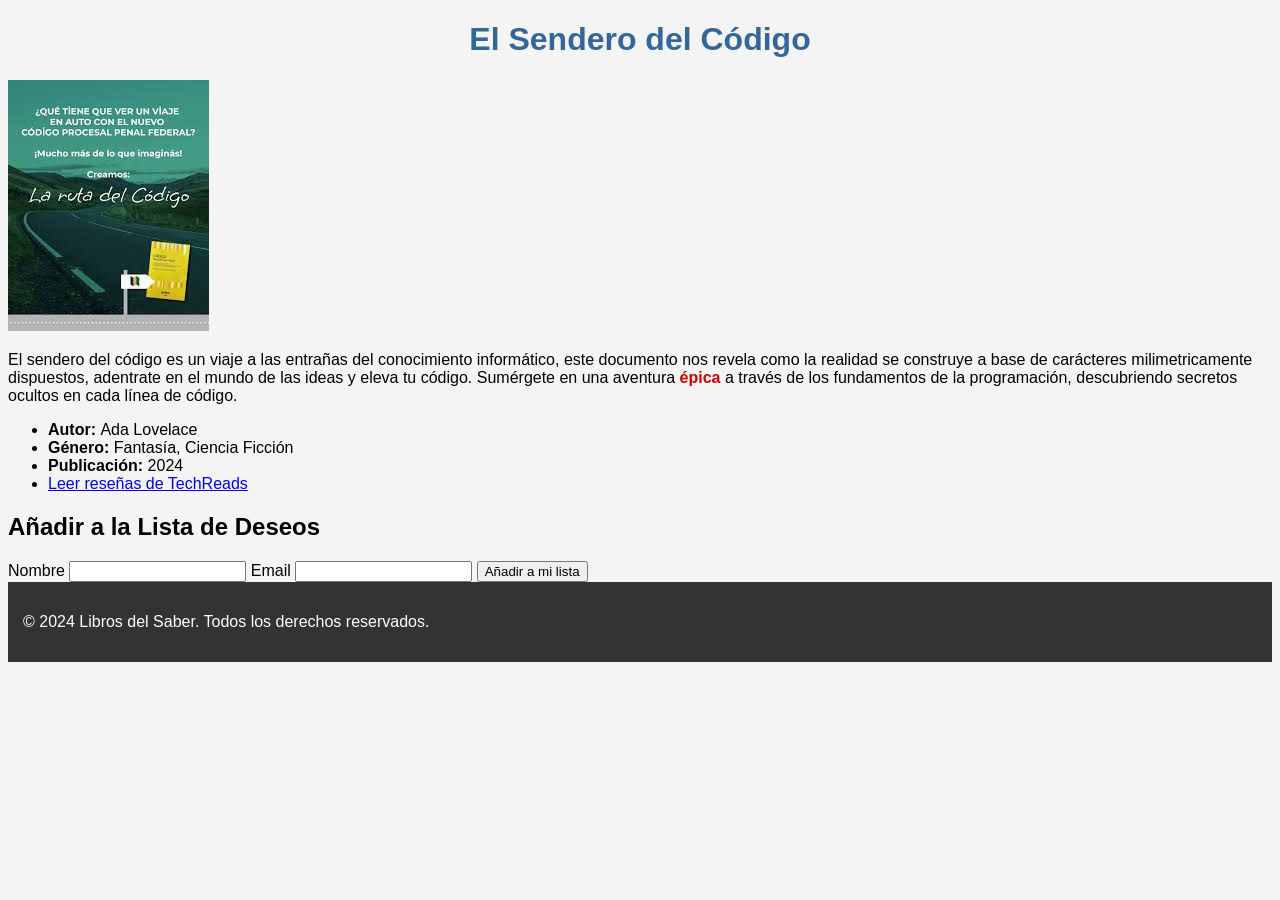
<file: lengujeDeMarcas/UD02_practica_Silvio_Aguilar/index.html>
<!DOCTYPE html>
<html lang="es">

<head>
    <meta charset="UTF-8">
    <meta name="viewport" content="width=device-width, initial-scale=1.0">
    <title>UD2 practica Silvio Aguilar</title>

    <!--Estilos vinculados-->
    <link rel="stylesheet" href="styles.css">

</head>

<body>

    <!--Header-->
    <header>
        <h1>El Sendero del Código</h1>
    </header>
    <!--Fin Header-->

    <!--///////////////////////////////////////////////////-->


    <!--Main-->

    <main>
        <img src="./assets/images/portada.png" alt="Portada el sendero del código">
        <p>El sendero del código es un viaje a las entrañas
            del conocimiento informático, este documento nos revela
            como la realidad se construye a base de carácteres milimetricamente dispuestos,
            adentrate en el mundo de las ideas y eleva tu código.

            Sumérgete en una aventura <span class="resaltado">épica</span> a través de los fundamentos de la
            programación, descubriendo secretos ocultos en cada línea de código.

        </p>

        <ul>
            <li><strong>Autor: </strong>Ada Lovelace</li>
            <li><strong>Género: </strong>Fantasía, Ciencia Ficción</li>
            <li><strong>Publicación: </strong>2024</li>
            <li><a href="https://silvio-aguilar.github.io/proyectos/curriculum/silvio-aguilar-cv.html"
                    target="_blank">Leer reseñas de TechReads</a></li>
        </ul>

    </main>

    <!--Fin Main-->

    <!--///////////////////////////////////////////////////-->


    <!--Section-->
    <section>
        <h2>Añadir a la Lista de Deseos</h2>

        <form>
            <label for="nombre">Nombre</label>
            <input type="text" name="nombre" required id="inputForm">

            <label for="email">Email</label>
            <input type="email" required id="inputForm">

            <button type="submit" id="btnSubmit">Añadir a mi lista</button>
        </form>
    </section>
    <!--Fin Section-->

    <!--///////////////////////////////////////////////////-->


    <!--Footer-->
    <footer>
        <p>© 2024 Libros del Saber. Todos los derechos reservados.</p>
    </footer>

    <!--Fin Footer-->



</body>

</html>

<!--

    * Ejercicio práctico realizado por Silvio Aguilar
    * UD2 Lenguaje de Marcas
    * Doble Grado Superior en Desarrollo de Apliaciones Web y aplicaciones Multiplataforma
    * 2025

-->
</file>
<file: lengujeDeMarcas/UD02_practica_Silvio_Aguilar/styles.css>
body{
    font-family: Arial, sans-serif;
    background-color: #f4f4f4;

}
h1{
    color: #336699;
    text-align: center;

}
.resaltado{
    color: #cc0000;
    font-weight: bold;
}
footer{
    background-color: #333;
    color: white;
    padding: 15px;
}
</file>
